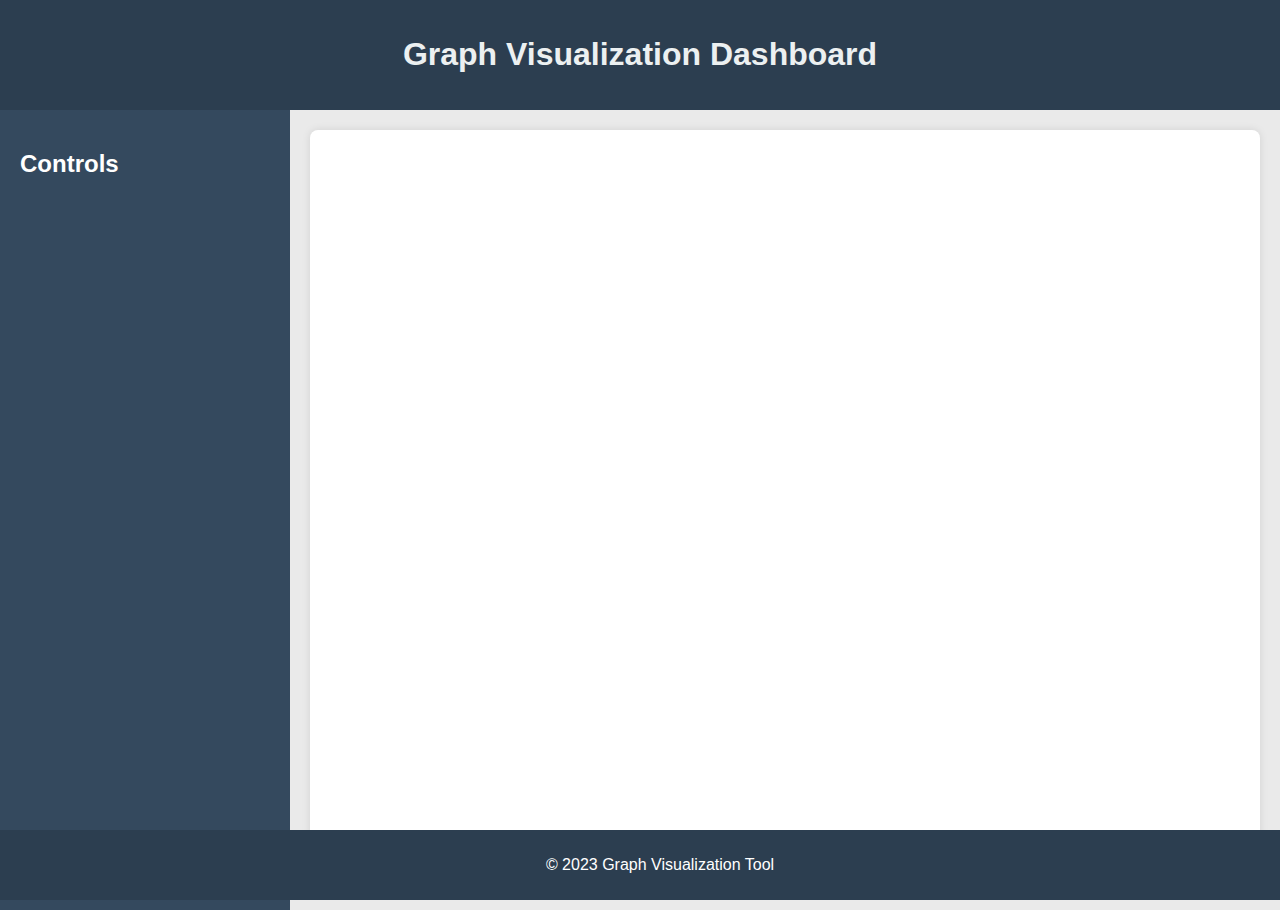
<file: src/frontend/index.html>
<!DOCTYPE html>
<html>
<head>
    <title>Graph Visualization</title>
    <link rel="stylesheet" type="text/css" href="style.css">
</head>
<body>
    <header class="header">
        <h1>Graph Visualization Dashboard</h1>
    </header>

    <div class="container">
        <aside class="sidebar">
            <h2>Controls</h2>
            <!-- Add interactive controls here -->
        </aside>

        <main class="graph-area">
            <div id="graph-container"></div>
        </main>
    </div>

    <footer class="footer">
        <p>© 2023 Graph Visualization Tool</p>
    </footer>

    <script src="https://d3js.org/d3.v6.min.js"></script>
    <script src="script.js"></script>
</body>
</html>
</file>
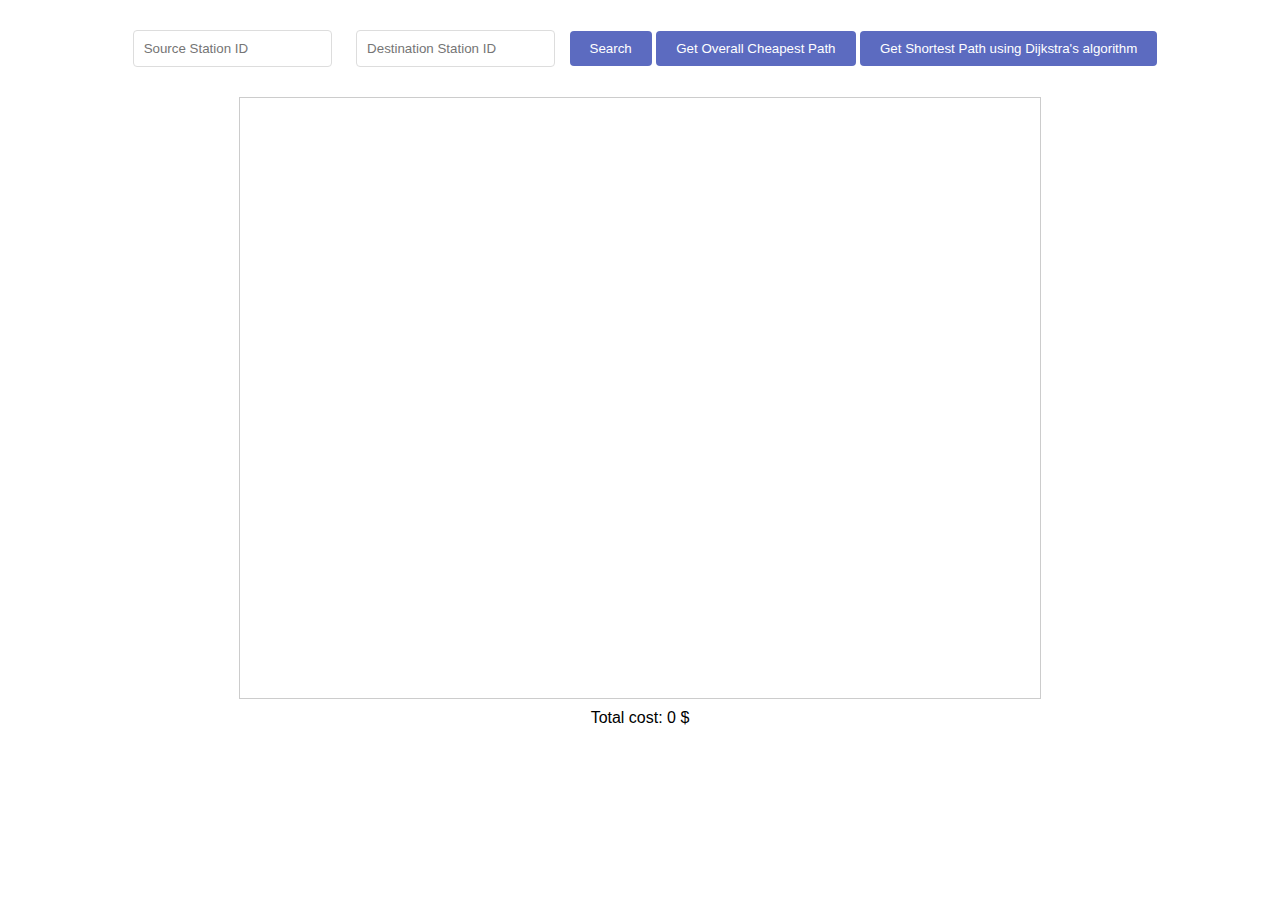
<file: src/main/resources/static/index.html>
<!DOCTYPE html>
<html>
<head>
    <title>Graph Visualization</title>
    <link rel="stylesheet" type="text/css" href="style.css">
</head>
<body>
<div class="search-container">
    <input type="text" id="start-station-id" placeholder="Source Station ID">
    <input type="text" id="end-station-id" placeholder="Destination Station ID">
    <button id="search-btn">Search</button>

    <button id="search-btn-overall">Get Overall Cheapest Path</button>

    <button id="search-btn-dijkstra">Get Shortest Path using Dijkstra's algorithm</button>
</div>
<div id="graph-container"></div>
<div style="padding-top: 10px;">Total cost: <span id="total-adjusted-weight">0</span> $</div>
<script src="https://d3js.org/d3.v6.min.js"></script>
<script src="script.js"></script>
</body>
</html>
</file>
<file: src/frontend/style.css>
/* style.css */
body {
    font-family: 'Arial', sans-serif;
    margin: 0;
    padding: 0;
    box-sizing: border-box;
    background-color: #eaeaea;
}

.header {
    background-color: #2c3e50;
    color: #ecf0f1;
    padding: 15px 20px;
    text-align: center;
}

.container {
    display: flex;
    height: calc(100vh - 100px);
}

.sidebar {
    width: 250px;
    background-color: #34495e;
    color: white;
    padding: 20px;
    overflow-y: auto;
}

.graph-area {
    flex-grow: 1;
    padding: 20px;
}

#graph-container {
    width: 100%;
    height: 100%;
    background-color: white;
    box-shadow: 0 0 8px 0 rgba(0,0,0,0.1);
    border-radius: 8px;
}

.footer {
    background-color: #2c3e50;
    color: white;
    text-align: center;
    padding: 10px 20px;
    position: fixed;
    bottom: 0;
    width: 100%;
}
</file>
<file: src/main/resources/static/style.css>
body {
    font-family: Arial, sans-serif;
    margin: 0;
    padding: 0;
    text-align: center;
}

.search-container {
    margin: 20px;
}

#graph-container {
    width: 800px;
    height: 600px;
    margin: auto;
    border: 1px solid #ccc;
    display: flex;
    justify-content: center;
    align-items: center;
}

input[type="text"] {
    padding: 10px;
    margin: 10px;
    border: 1px solid #ddd;
    border-radius: 4px;
}

#search-btn{
    padding: 10px 20px;
    border: none;
    border-radius: 4px;
    background-color: #5c6bc0;
    color: white;
    cursor: pointer;
}
#search-btn:focus{
    background-color: #6c6c6c;
}

#search-btn-overall{
       padding: 10px 20px;
       border: none;
       border-radius: 4px;
       background-color: #5c6bc0;
       color: white;
       cursor: pointer;
    }

#search-btn-overall:focus{
    background-color: #6c6c6c;
}

#search-btn-dijkstra{
       padding: 10px 20px;
       border: none;
       border-radius: 4px;
       background-color: #5c6bc0;
       color: white;
       cursor: pointer;
    }

#search-btn-dijkstra:focus{
    background-color: #6c6c6c;
 }
button:hover {
    background-color: #3f51b5;
}
</file>
